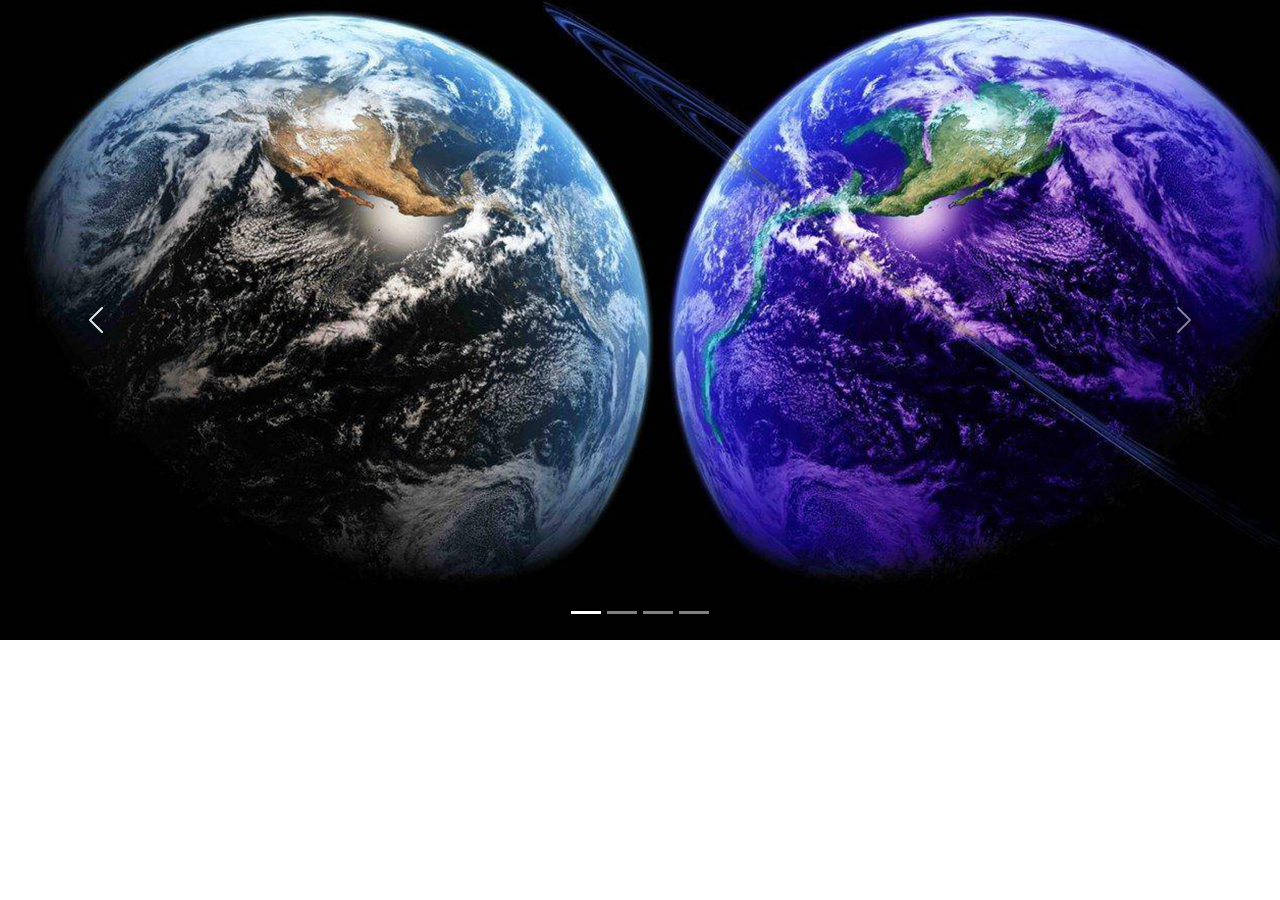
<file: index-test.html>
<!DOCTYPE html>
<html lang="en" xmlns="http://www.w3.org/1999/html">
<head>
	<meta charset="UTF-8">
	<meta name="viewport" content="width=device-width, initial-scale=1">
	<title>Mystory-我的故事 </title>
	<meta name="description" content="Mystory">
	<title>我的故事</title>

    <!-- Bootstrap & Plugins CSS -->
	<link rel="stylesheet" href="static/plugins/fontawesome-free-6.5.1-web/css/fontawesome.css">
	<link rel="stylesheet" href="static/plugins/fontawesome-free-6.5.1-web/css/brands.css">
	<link rel="stylesheet" href="static/plugins/bootstrap-5.3.3-dist/css/bootstrap.css">
</head>

<body>



	<section class="m-b-5 m-t-80_sm">

		<div id="slide1" class="carousel slide" data-bs-ride="carousel">
			<div class="carousel-indicators">
				<button data-bs-target="#slide1" data-bs-slide-to="0" class="active"></button>
				<button data-bs-target="#slide1" data-bs-slide-to="1"></button>
				<button data-bs-target="#slide1" data-bs-slide-to="2"></button>
				<button data-bs-target="#slide1" data-bs-slide-to="3"></button>
			</div>

			<div class="carousel-inner">

				<div class="carousel-item active">
					<a href="templates/关于平行世界.html"><img src="static/img/平行世界2.jpg" class="d-block w-100" style="width: 100%" alt="..."></a>
				</div>

				<div class="carousel-item">
					<a href="templates/活着.html"><img src="static/img/活着4.jpg" class="d-block w-100" style="width: 100%" alt="..."></a>
				</div>

				<div class="carousel-item">
					<a><img src="static/img/银河系2.jpg" class="d-block w-100" style="width: 100%" alt="..."></a>
					<div class="carousel-caption1">
						<h2 class="text-white">FLUX</h2>
						<p class="p-t-10 p-b-20"></p>
						<a class="button  d-block">了解详情</a>
					</div>
				</div>

				<div class="carousel-item">
					<a href="#"><img src="static/img/我不是药神3.jpg" class="d-block w-100" style="width: 100%" alt="..."></a>
					<div class="carousel-caption1 ">
						<h2 class="text-white"></h2>
						<p class="p-t-10 p-b-20"></p>
						<a href="/templates/我不是药神.html" class="button button-white d-block">背后的故事</a>
					</div>
				</div>

			</div>
			<button class="carousel-control-prev" data-bs-target="#slide1" type="button" data-bs-slide="prev">
				<span class="carousel-control-prev-icon"></span>
			</button>
			<button class="carousel-control-next" data-bs-target="#slide1" type="button" data-bs-slide="next">
				<span class="carousel-control-next-icon"></span>
			</button>

		</div>

	</section>

<script>
	<script src="https://cdn.jsdelivr.net/npm/@popperjs/core@2.11.6/dist/umd/popper.min.js"></script>
	<script src="https://cdn.jsdelivr.net/npm/bootstrap@5.3.3/dist/js/bootstrap.min.js"></script>
</script>

</body>
</html>
</file>
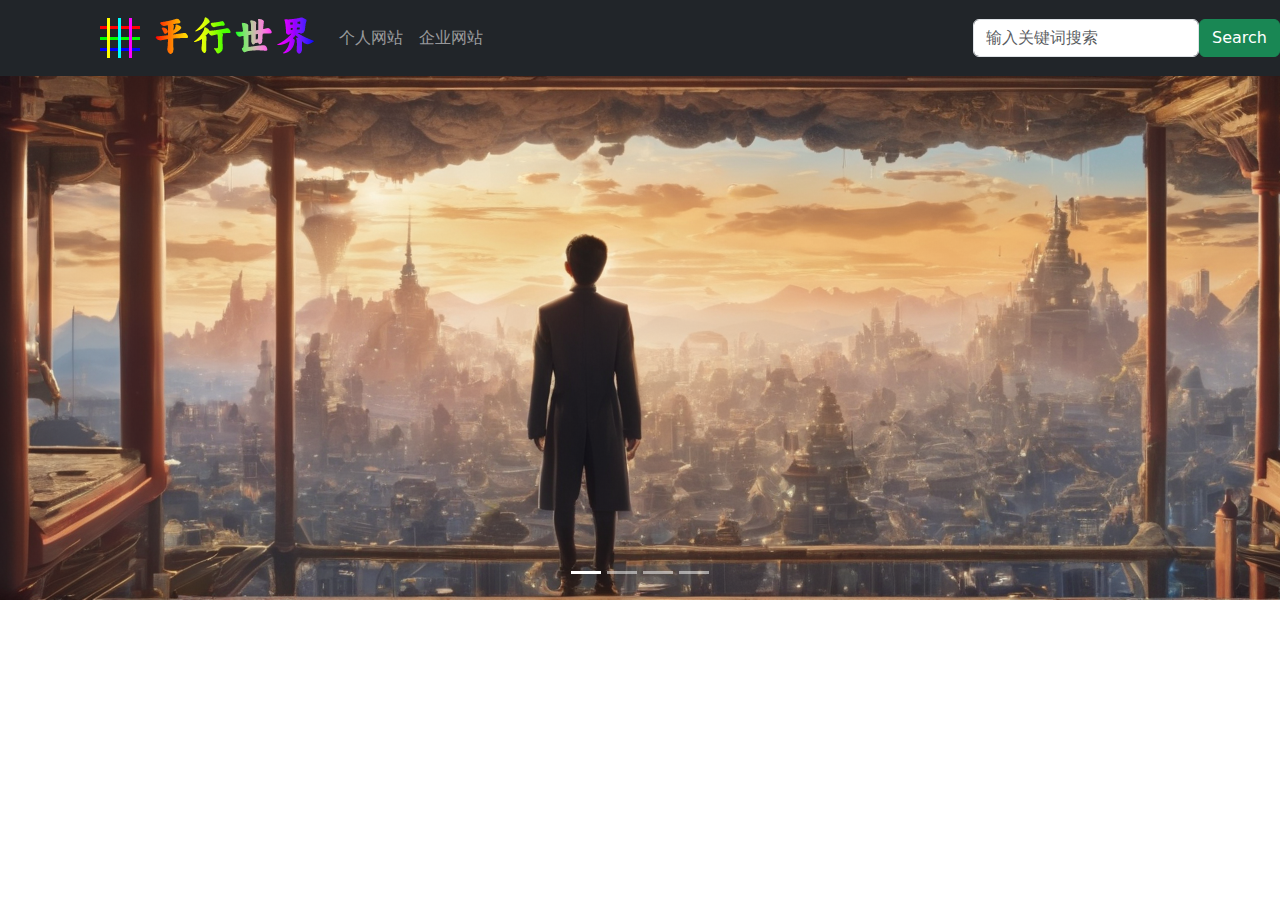
<file: myself.html>
<!DOCTYPE html>
<html lang="en">
<head>
	<meta charset="UTF-8">
	<meta name="viewport" content="width=device-width, initial-scale=1">

	<title>bootstrap实现</title>

	<style>
		.navbar {
		  position: fixed;
		  top: 0;
		  left: 0;
		  width: 100%;
		  z-index: 999; /* 设置较高的z-index值以确保导航栏在轮播图片上方 */
		.carousel {
		  position: relative;
		  margin-top: 50px; /* 根据需要调整，确保轮播图片不会与导航栏重叠 */
		}

	</style>

	<link rel="stylesheet" href="/static/plugins/bootstrap-5.3.3-dist/css/bootstrap.css">
	<link rel="stylesheet" href="/static/plugins/fontawesome-free-6.5.1-web/css/fontawesome.css">
</head>

<body>
<header class="fixed-top">
	<nav class="navbar navbar-expand-sm navbar-dark bg-dark">
		<a class="navbar-brand" href="#">
			<img src="static/img/logo-color.png" alt="logo" style="margin-left: 100px" />
		</a>
		<ul class="navbar-nav flex-grow-1">
			<li class="nav-item">
				<a class="nav-link" href="#">个人网站</a>
			</li>
			<li class="nav-item">
				<a class="nav-link" href="#">企业网站</a>
			</li>
		</ul>

		<form class="d-flex">
			<label><input class="form-control" type="text" placeholder="输入关键词搜索"/></label>
			<button class="btn btn-success" type="button">Search</button>

		</form>

	</nav>
</header>
<div class="carousel slide" id="demo" data-bs-ride="carousel">
	<div class="carousel-indicators">
		<button type="button" class="active" data-bs-target="#demo" data-bs-slide-to="0"></button>
		<button type="button" data-bs-target="#demo" data-bs-slide-to="1"></button>
		<button type="button" data-bs-target="#demo" data-bs-slide-to="2"></button>
		<button type="button" data-bs-target="#demo" data-bs-slide-to="3"></button>

	</div>
	<div class="carousel-inner">
		<div class="carousel-item active">
			<img class="d-block" src="static/img/我的世界1.png" alt=""/>
		</div>
		<div class="carousel-item">
			<img class="d-block" src="static/img/平凡的世界0.jpg" alt=""/>
		</div>
		<div class="carousel-item">
			<img class="d-block" src="static/img/我不是药神.jpg" alt=""/>
		</div>
		<div class="carousel-item">
			<img class="d-block" src="static/img/银河系2.jpg" alt=""/>
		</div>
	</div>


</div>

<script src="/static/js/jquery-3.7.1.js"></script>
<script src="/static/plugins/bootstrap-5.3.3-dist/js/bootstrap.js"></script>
<script src="/static/plugins/bootstrap-5.3.3-dist/js/bootstrap.bundle.js"></script>
<script src="/static/plugins/fontawesome-free-6.5.1-web/js/fontawesome.js"></script>
</body>
</html>
</file>
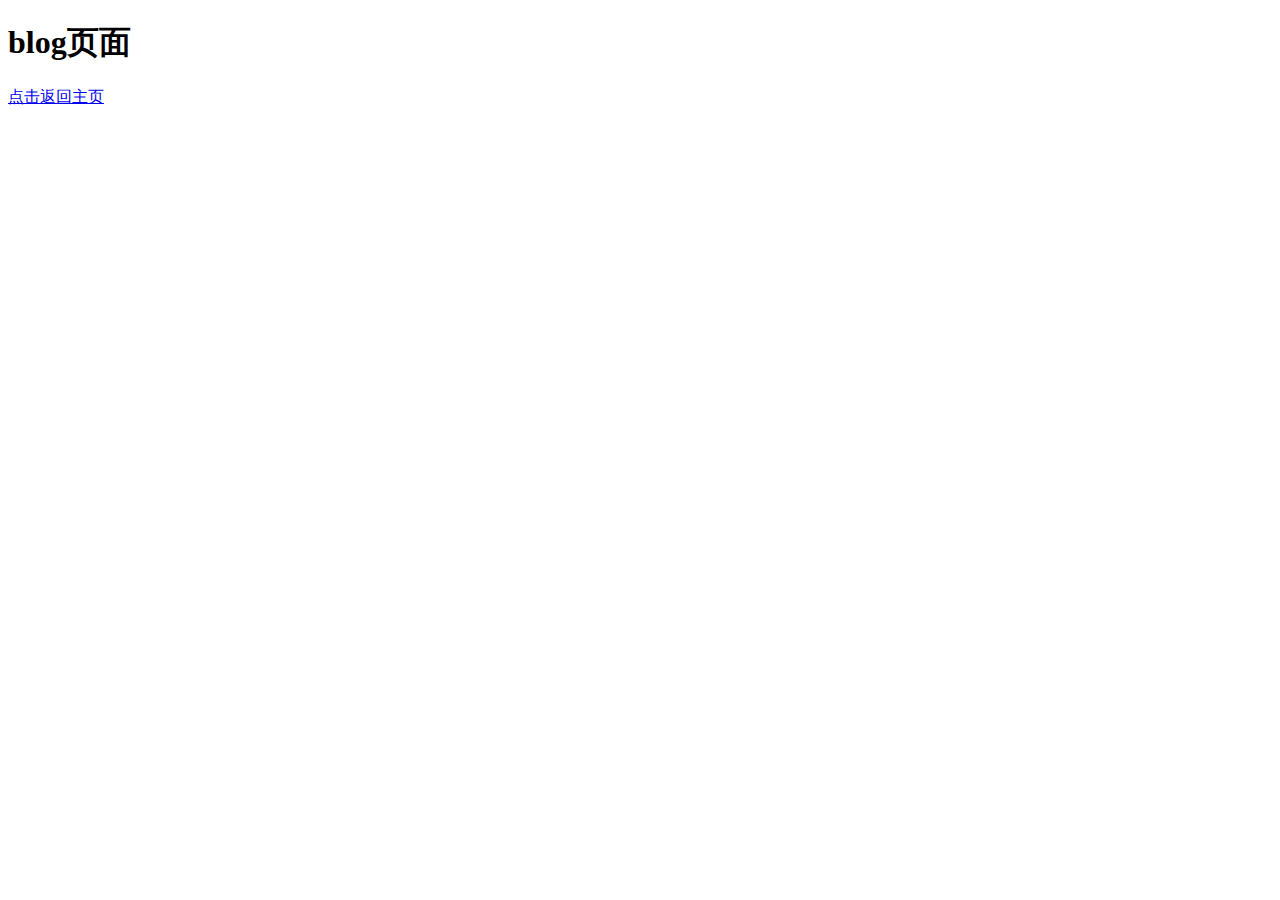
<file: templates/blog.html>
<!DOCTYPE html>
<html lang="en">
<head>
	<meta charset="UTF-8">
	<meta name="viewport" content="width=device-width, initial-scale=1">

	<title>Title</title>

	<link href="https://cdn.jsdelivr.net/npm/bootstrap@5.2.3/dist/css/bootstrap.min.css" rel="stylesheet" integrity="sha384-rbsA2VBKQhggwzxH7pPCaAqO46MgnOM80zW1RWuH61DGLwZJEdK2Kadq2F9CUG65" crossorigin="anonymous">
	<link rel="stylesheet" href="/static/plugins/fontawesome-free-6.5.1-web/css/fontawesome.css">
</head>

<body>
<h1>blog页面</h1>


<section class="m-b-5 m-t-80"><p><a href="../index.html">点击返回主页</a></p></section>

<script src="https://cdn.jsdelivr.net/npm/bootstrap@5.2.3/dist/js/bootstrap.bundle.min.js" integrity="sha384-kenU1KFdBIe4zVF0s0G1M5b4hcpxyD9F7jL+jjXkk+Q2h455rYXK/7HAuoJl+0I4" crossorigin="anonymous"></script>
<script src="/static/plugins/fontawesome-free-6.5.1-web/js/fontawesome.js"></script>
</body>
</html>
</file>
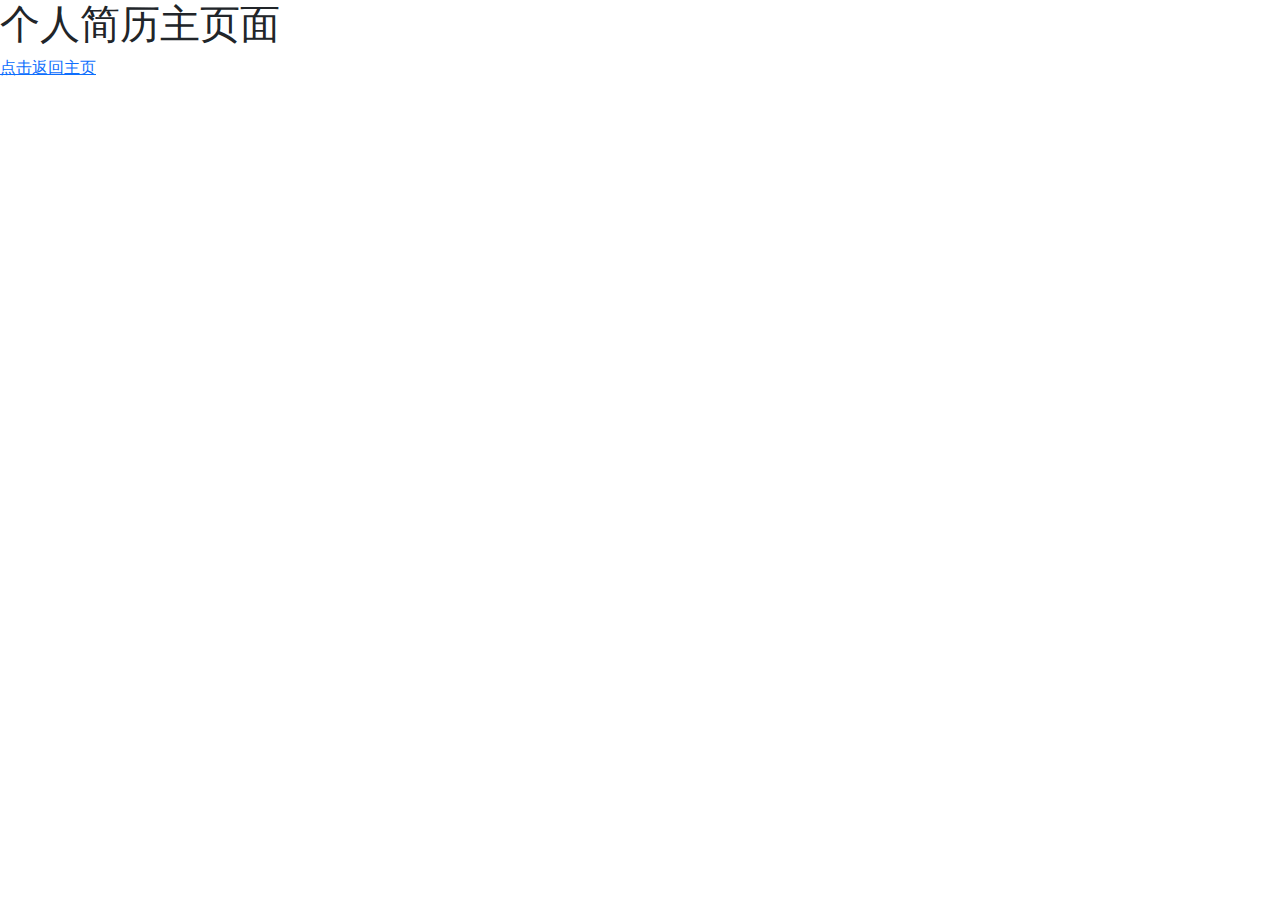
<file: templates/个人简历.html>
<!DOCTYPE html>
<html lang="en">
<head>
	<meta charset="UTF-8">
	<meta name="viewport" content="width=device-width, initial-scale=1">

	<title>个人简历</title>

	<link rel="stylesheet" href="/static/plugins/bootstrap-5.3.3-dist/css/bootstrap.css">
	<link rel="stylesheet" href="/static/plugins/fontawesome-free-6.5.1-web/css/fontawesome.css">
</head>

<body>
<h1>个人简历主页面</h1>
<p>
	<a href="../index.html">点击返回主页</a>
</p>

<script src="/static/js/jquery-3.7.1.js"></script>
<script src="/static/plugins/bootstrap-5.3.3-dist/js/bootstrap.js"></script>
<script src="/static/plugins/bootstrap-5.3.3-dist/js/bootstrap.bundle.js"></script>
<script src="/static/plugins/fontawesome-free-6.5.1-web/js/fontawesome.js"></script>
</body>
</html>
</file>
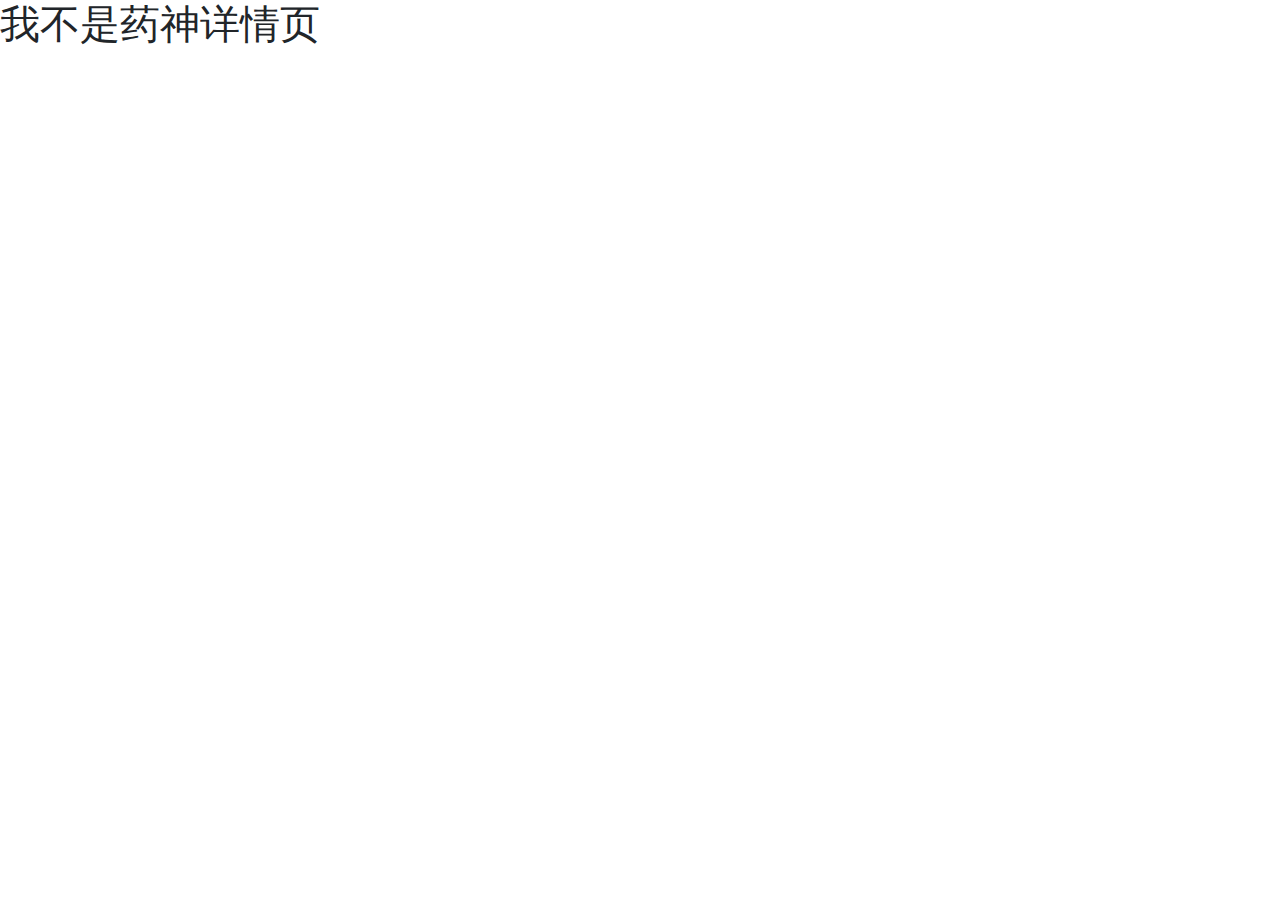
<file: templates/我不是药神.html>
<!DOCTYPE html>
<html lang="en">
<head>
	<meta charset="UTF-8">
	<meta name="viewport" content="width=device-width, initial-scale=1">

	<title>我不是药神</title>

	<link rel="stylesheet" href="/static/plugins/bootstrap-5.3.3-dist/css/bootstrap.css">
	<link rel="stylesheet" href="/static/plugins/fontawesome-free-6.5.1-web/css/fontawesome.css">
</head>

<body>
	<h1>我不是药神详情页</h1>

<script src="/static/js/jquery-3.7.1.js"></script>
<script src="/static/plugins/bootstrap-5.3.3-dist/js/bootstrap.js"></script>
<script src="/static/plugins/bootstrap-5.3.3-dist/js/bootstrap.bundle.js"></script>
<script src="/static/plugins/fontawesome-free-6.5.1-web/js/fontawesome.js"></script>
</body>
</html>
</file>
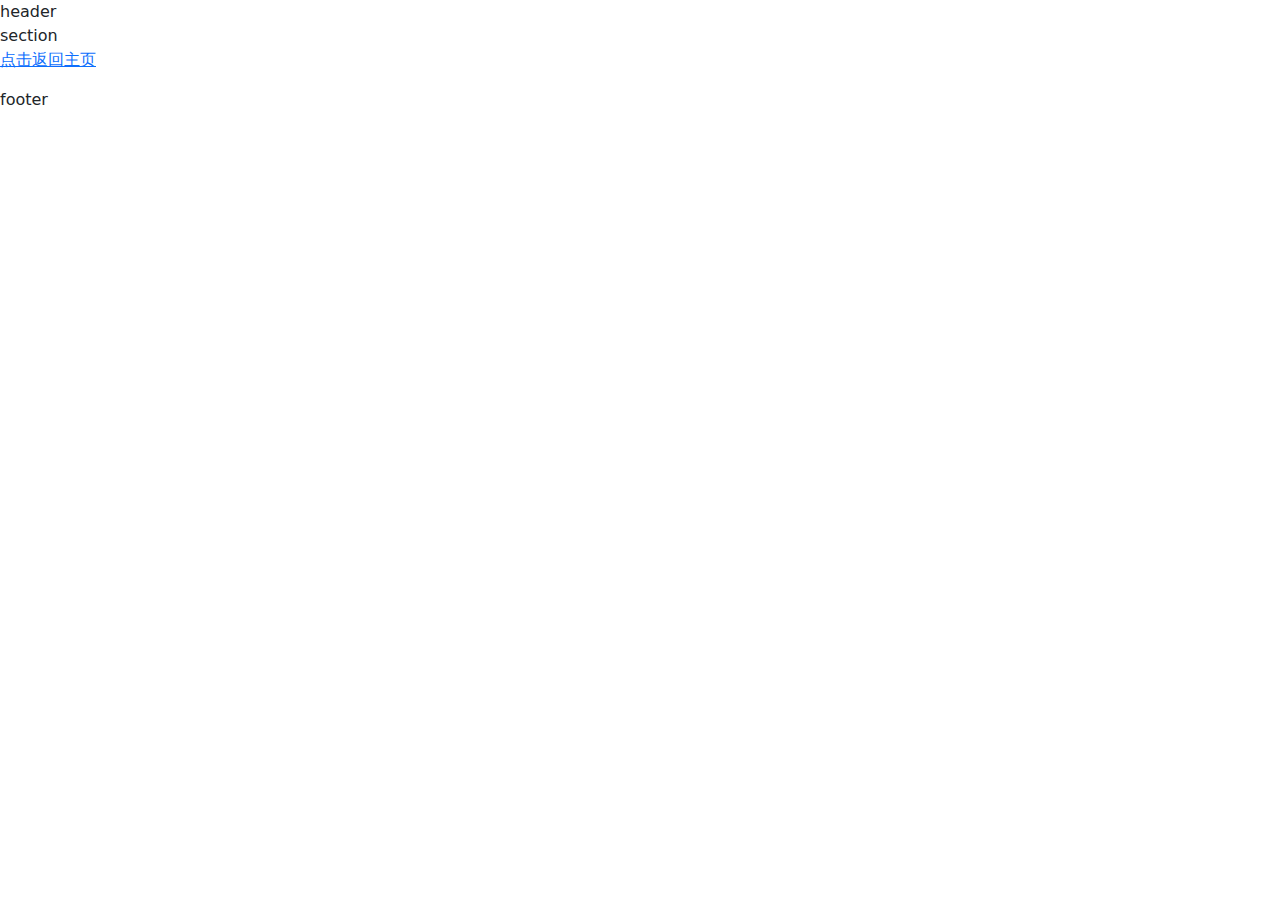
<file: templates/我的老父亲.html>
<!DOCTYPE html>
<html lang="en">
<head>
	<meta charset="UTF-8">
	<meta name="viewport" content="width=device-width, initial-scale=1">

	<title>我的父亲</title>

	<link rel="stylesheet" href="/static/plugins/bootstrap-5.3.3-dist/css/bootstrap.css">
	<link rel="stylesheet" href="/static/plugins/fontawesome-free-6.5.1-web/css/fontawesome.css">
</head>

<body>
	<header>
		header

	</header>

	<section>section
	</section>

	<section class="m-b-5 m-t-80"><p><a href="../index.html">点击返回主页</a></p></section>
	<footer>
		footer
	</footer>


<script src="/static/js/jquery-3.7.1.js"></script>
<script src="/static/plugins/bootstrap-5.3.3-dist/js/bootstrap.js"></script>
<script src="/static/plugins/bootstrap-5.3.3-dist/js/bootstrap.bundle.js"></script>
<script src="/static/plugins/fontawesome-free-6.5.1-web/js/fontawesome.js"></script>
</body>
</html>
</file>
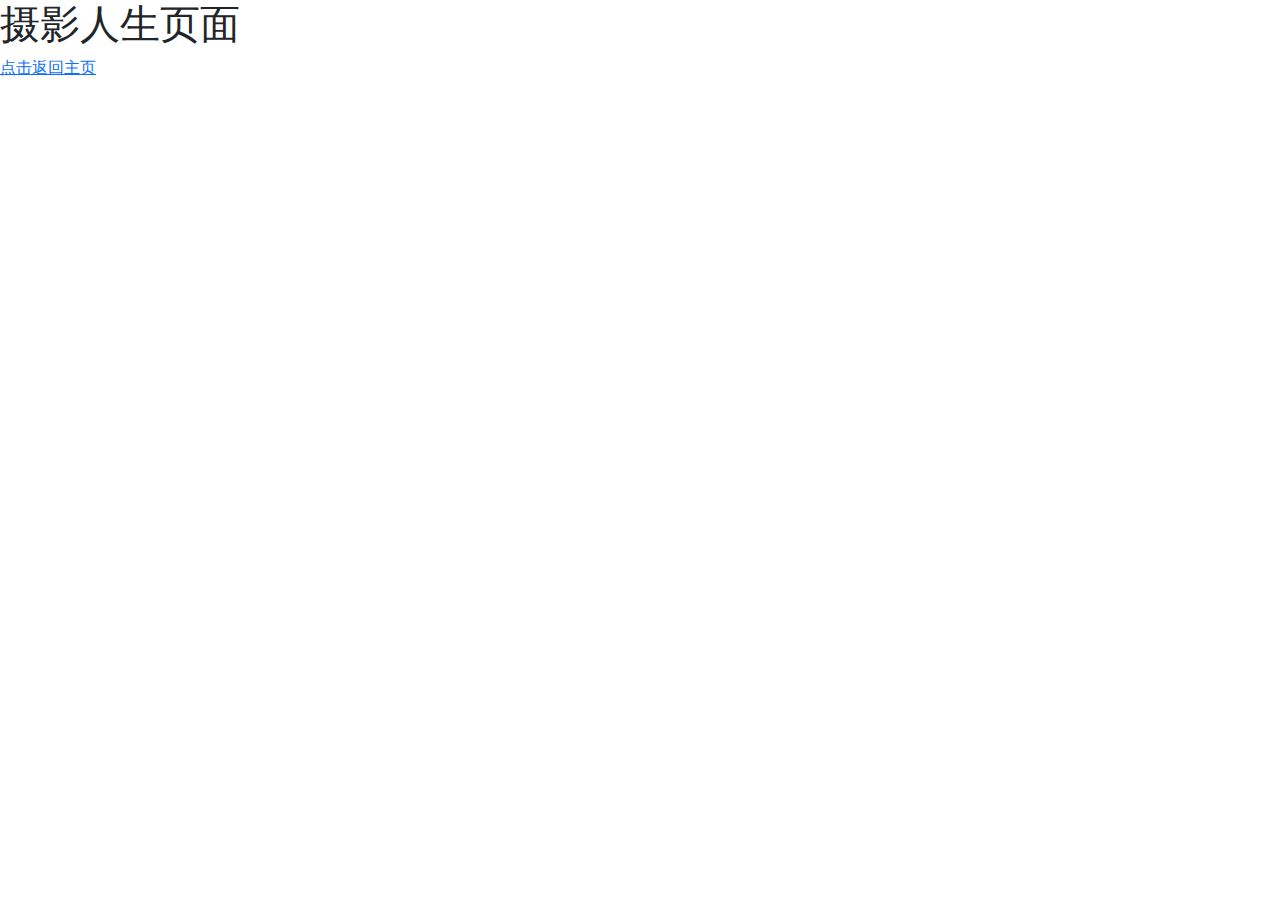
<file: templates/摄影人生.html>
<!DOCTYPE html>
<html lang="en">
<head>
	<meta charset="UTF-8">
	<meta name="viewport" content="width=device-width, initial-scale=1">

	<title>摄影人生</title>

	<link rel="stylesheet" href="/static/plugins/bootstrap-5.3.3-dist/css/bootstrap.css">
	<link rel="stylesheet" href="/static/plugins/fontawesome-free-6.5.1-web/css/fontawesome.css">
</head>

<body>
<h1>摄影人生页面</h1>
<section class="m-b-5 m-t-80"><p><a href="../index.html">点击返回主页</a></p></section>

<script src="/static/js/jquery-3.7.1.js"></script>
<script src="/static/plugins/bootstrap-5.3.3-dist/js/bootstrap.js"></script>
<script src="/static/plugins/bootstrap-5.3.3-dist/js/bootstrap.bundle.js"></script>
<script src="/static/plugins/fontawesome-free-6.5.1-web/js/fontawesome.js"></script>
</body>
</html>
</file>
<file: static/plugins/fontawesome-free-6.5.1-web/css/brands.css>
/*!
 * Font Awesome Free 6.5.1 by @fontawesome - https://fontawesome.com
 * License - https://fontawesome.com/license/free (Icons: CC BY 4.0, Fonts: SIL OFL 1.1, Code: MIT License)
 * Copyright 2023 Fonticons, Inc.
 */
:root, :host {
  --fa-style-family-brands: 'Font Awesome 6 Brands';
  --fa-font-brands: normal 400 1em/1 'Font Awesome 6 Brands'; }

@font-face {
  font-family: 'Font Awesome 6 Brands';
  font-style: normal;
  font-weight: 400;
  font-display: block;
  src: url("../webfonts/fa-brands-400.woff2") format("woff2"), url("../webfonts/fa-brands-400.ttf") format("truetype"); }

.fab,
.fa-brands {
  font-weight: 400; }

.fa-monero:before {
  content: "\f3d0"; }

.fa-hooli:before {
  content: "\f427"; }

.fa-yelp:before {
  content: "\f1e9"; }

.fa-cc-visa:before {
  content: "\f1f0"; }

.fa-lastfm:before {
  content: "\f202"; }

.fa-shopware:before {
  content: "\f5b5"; }

.fa-creative-commons-nc:before {
  content: "\f4e8"; }

.fa-aws:before {
  content: "\f375"; }

.fa-redhat:before {
  content: "\f7bc"; }

.fa-yoast:before {
  content: "\f2b1"; }

.fa-cloudflare:before {
  content: "\e07d"; }

.fa-ups:before {
  content: "\f7e0"; }

.fa-pixiv:before {
  content: "\e640"; }

.fa-wpexplorer:before {
  content: "\f2de"; }

.fa-dyalog:before {
  content: "\f399"; }

.fa-bity:before {
  content: "\f37a"; }

.fa-stackpath:before {
  content: "\f842"; }

.fa-buysellads:before {
  content: "\f20d"; }

.fa-first-order:before {
  content: "\f2b0"; }

.fa-modx:before {
  content: "\f285"; }

.fa-guilded:before {
  content: "\e07e"; }

.fa-vnv:before {
  content: "\f40b"; }

.fa-square-js:before {
  content: "\f3b9"; }

.fa-js-square:before {
  content: "\f3b9"; }

.fa-microsoft:before {
  content: "\f3ca"; }

.fa-qq:before {
  content: "\f1d6"; }

.fa-orcid:before {
  content: "\f8d2"; }

.fa-java:before {
  content: "\f4e4"; }

.fa-invision:before {
  content: "\f7b0"; }

.fa-creative-commons-pd-alt:before {
  content: "\f4ed"; }

.fa-centercode:before {
  content: "\f380"; }

.fa-glide-g:before {
  content: "\f2a6"; }

.fa-drupal:before {
  content: "\f1a9"; }

.fa-hire-a-helper:before {
  content: "\f3b0"; }

.fa-creative-commons-by:before {
  content: "\f4e7"; }

.fa-unity:before {
  content: "\e049"; }

.fa-whmcs:before {
  content: "\f40d"; }

.fa-rocketchat:before {
  content: "\f3e8"; }

.fa-vk:before {
  content: "\f189"; }

.fa-untappd:before {
  content: "\f405"; }

.fa-mailchimp:before {
  content: "\f59e"; }

.fa-css3-alt:before {
  content: "\f38b"; }

.fa-square-reddit:before {
  content: "\f1a2"; }

.fa-reddit-square:before {
  content: "\f1a2"; }

.fa-vimeo-v:before {
  content: "\f27d"; }

.fa-contao:before {
  content: "\f26d"; }

.fa-square-font-awesome:before {
  content: "\e5ad"; }

.fa-deskpro:before {
  content: "\f38f"; }

.fa-brave:before {
  content: "\e63c"; }

.fa-sistrix:before {
  content: "\f3ee"; }

.fa-square-instagram:before {
  content: "\e055"; }

.fa-instagram-square:before {
  content: "\e055"; }

.fa-battle-net:before {
  content: "\f835"; }

.fa-the-red-yeti:before {
  content: "\f69d"; }

.fa-square-hacker-news:before {
  content: "\f3af"; }

.fa-hacker-news-square:before {
  content: "\f3af"; }

.fa-edge:before {
  content: "\f282"; }

.fa-threads:before {
  content: "\e618"; }

.fa-napster:before {
  content: "\f3d2"; }

.fa-square-snapchat:before {
  content: "\f2ad"; }

.fa-snapchat-square:before {
  content: "\f2ad"; }

.fa-google-plus-g:before {
  content: "\f0d5"; }

.fa-artstation:before {
  content: "\f77a"; }

.fa-markdown:before {
  content: "\f60f"; }

.fa-sourcetree:before {
  content: "\f7d3"; }

.fa-google-plus:before {
  content: "\f2b3"; }

.fa-diaspora:before {
  content: "\f791"; }

.fa-foursquare:before {
  content: "\f180"; }

.fa-stack-overflow:before {
  content: "\f16c"; }

.fa-github-alt:before {
  content: "\f113"; }

.fa-phoenix-squadron:before {
  content: "\f511"; }

.fa-pagelines:before {
  content: "\f18c"; }

.fa-algolia:before {
  content: "\f36c"; }

.fa-red-river:before {
  content: "\f3e3"; }

.fa-creative-commons-sa:before {
  content: "\f4ef"; }

.fa-safari:before {
  content: "\f267"; }

.fa-google:before {
  content: "\f1a0"; }

.fa-square-font-awesome-stroke:before {
  content: "\f35c"; }

.fa-font-awesome-alt:before {
  content: "\f35c"; }

.fa-atlassian:before {
  content: "\f77b"; }

.fa-linkedin-in:before {
  content: "\f0e1"; }

.fa-digital-ocean:before {
  content: "\f391"; }

.fa-nimblr:before {
  content: "\f5a8"; }

.fa-chromecast:before {
  content: "\f838"; }

.fa-evernote:before {
  content: "\f839"; }

.fa-hacker-news:before {
  content: "\f1d4"; }

.fa-creative-commons-sampling:before {
  content: "\f4f0"; }

.fa-adversal:before {
  content: "\f36a"; }

.fa-creative-commons:before {
  content: "\f25e"; }

.fa-watchman-monitoring:before {
  content: "\e087"; }

.fa-fonticons:before {
  content: "\f280"; }

.fa-weixin:before {
  content: "\f1d7"; }

.fa-shirtsinbulk:before {
  content: "\f214"; }

.fa-codepen:before {
  content: "\f1cb"; }

.fa-git-alt:before {
  content: "\f841"; }

.fa-lyft:before {
  content: "\f3c3"; }

.fa-rev:before {
  content: "\f5b2"; }

.fa-windows:before {
  content: "\f17a"; }

.fa-wizards-of-the-coast:before {
  content: "\f730"; }

.fa-square-viadeo:before {
  content: "\f2aa"; }

.fa-viadeo-square:before {
  content: "\f2aa"; }

.fa-meetup:before {
  content: "\f2e0"; }

.fa-centos:before {
  content: "\f789"; }

.fa-adn:before {
  content: "\f170"; }

.fa-cloudsmith:before {
  content: "\f384"; }

.fa-opensuse:before {
  content: "\e62b"; }

.fa-pied-piper-alt:before {
  content: "\f1a8"; }

.fa-square-dribbble:before {
  content: "\f397"; }

.fa-dribbble-square:before {
  content: "\f397"; }

.fa-codiepie:before {
  content: "\f284"; }

.fa-node:before {
  content: "\f419"; }

.fa-mix:before {
  content: "\f3cb"; }

.fa-steam:before {
  content: "\f1b6"; }

.fa-cc-apple-pay:before {
  content: "\f416"; }

.fa-scribd:before {
  content: "\f28a"; }

.fa-debian:before {
  content: "\e60b"; }

.fa-openid:before {
  content: "\f19b"; }

.fa-instalod:before {
  content: "\e081"; }

.fa-expeditedssl:before {
  content: "\f23e"; }

.fa-sellcast:before {
  content: "\f2da"; }

.fa-square-twitter:before {
  content: "\f081"; }

.fa-twitter-square:before {
  content: "\f081"; }

.fa-r-project:before {
  content: "\f4f7"; }

.fa-delicious:before {
  content: "\f1a5"; }

.fa-freebsd:before {
  content: "\f3a4"; }

.fa-vuejs:before {
  content: "\f41f"; }

.fa-accusoft:before {
  content: "\f369"; }

.fa-ioxhost:before {
  content: "\f208"; }

.fa-fonticons-fi:before {
  content: "\f3a2"; }

.fa-app-store:before {
  content: "\f36f"; }

.fa-cc-mastercard:before {
  content: "\f1f1"; }

.fa-itunes-note:before {
  content: "\f3b5"; }

.fa-golang:before {
  content: "\e40f"; }

.fa-kickstarter:before {
  content: "\f3bb"; }

.fa-grav:before {
  content: "\f2d6"; }

.fa-weibo:before {
  content: "\f18a"; }

.fa-uncharted:before {
  content: "\e084"; }

.fa-firstdraft:before {
  content: "\f3a1"; }

.fa-square-youtube:before {
  content: "\f431"; }

.fa-youtube-square:before {
  content: "\f431"; }

.fa-wikipedia-w:before {
  content: "\f266"; }

.fa-wpressr:before {
  content: "\f3e4"; }

.fa-rendact:before {
  content: "\f3e4"; }

.fa-angellist:before {
  content: "\f209"; }

.fa-galactic-republic:before {
  content: "\f50c"; }

.fa-nfc-directional:before {
  content: "\e530"; }

.fa-skype:before {
  content: "\f17e"; }

.fa-joget:before {
  content: "\f3b7"; }

.fa-fedora:before {
  content: "\f798"; }

.fa-stripe-s:before {
  content: "\f42a"; }

.fa-meta:before {
  content: "\e49b"; }

.fa-laravel:before {
  content: "\f3bd"; }

.fa-hotjar:before {
  content: "\f3b1"; }

.fa-bluetooth-b:before {
  content: "\f294"; }

.fa-square-letterboxd:before {
  content: "\e62e"; }

.fa-sticker-mule:before {
  content: "\f3f7"; }

.fa-creative-commons-zero:before {
  content: "\f4f3"; }

.fa-hips:before {
  content: "\f452"; }

.fa-behance:before {
  content: "\f1b4"; }

.fa-reddit:before {
  content: "\f1a1"; }

.fa-discord:before {
  content: "\f392"; }

.fa-chrome:before {
  content: "\f268"; }

.fa-app-store-ios:before {
  content: "\f370"; }

.fa-cc-discover:before {
  content: "\f1f2"; }

.fa-wpbeginner:before {
  content: "\f297"; }

.fa-confluence:before {
  content: "\f78d"; }

.fa-shoelace:before {
  content: "\e60c"; }

.fa-mdb:before {
  content: "\f8ca"; }

.fa-dochub:before {
  content: "\f394"; }

.fa-accessible-icon:before {
  content: "\f368"; }

.fa-ebay:before {
  content: "\f4f4"; }

.fa-amazon:before {
  content: "\f270"; }

.fa-unsplash:before {
  content: "\e07c"; }

.fa-yarn:before {
  content: "\f7e3"; }

.fa-square-steam:before {
  content: "\f1b7"; }

.fa-steam-square:before {
  content: "\f1b7"; }

.fa-500px:before {
  content: "\f26e"; }

.fa-square-vimeo:before {
  content: "\f194"; }

.fa-vimeo-square:before {
  content: "\f194"; }

.fa-asymmetrik:before {
  content: "\f372"; }

.fa-font-awesome:before {
  content: "\f2b4"; }

.fa-font-awesome-flag:before {
  content: "\f2b4"; }

.fa-font-awesome-logo-full:before {
  content: "\f2b4"; }

.fa-gratipay:before {
  content: "\f184"; }

.fa-apple:before {
  content: "\f179"; }

.fa-hive:before {
  content: "\e07f"; }

.fa-gitkraken:before {
  content: "\f3a6"; }

.fa-keybase:before {
  content: "\f4f5"; }

.fa-apple-pay:before {
  content: "\f415"; }

.fa-padlet:before {
  content: "\e4a0"; }

.fa-amazon-pay:before {
  content: "\f42c"; }

.fa-square-github:before {
  content: "\f092"; }

.fa-github-square:before {
  content: "\f092"; }

.fa-stumbleupon:before {
  content: "\f1a4"; }

.fa-fedex:before {
  content: "\f797"; }

.fa-phoenix-framework:before {
  content: "\f3dc"; }

.fa-shopify:before {
  content: "\e057"; }

.fa-neos:before {
  content: "\f612"; }

.fa-square-threads:before {
  content: "\e619"; }

.fa-hackerrank:before {
  content: "\f5f7"; }

.fa-researchgate:before {
  content: "\f4f8"; }

.fa-swift:before {
  content: "\f8e1"; }

.fa-angular:before {
  content: "\f420"; }

.fa-speakap:before {
  content: "\f3f3"; }

.fa-angrycreative:before {
  content: "\f36e"; }

.fa-y-combinator:before {
  content: "\f23b"; }

.fa-empire:before {
  content: "\f1d1"; }

.fa-envira:before {
  content: "\f299"; }

.fa-google-scholar:before {
  content: "\e63b"; }

.fa-square-gitlab:before {
  content: "\e5ae"; }

.fa-gitlab-square:before {
  content: "\e5ae"; }

.fa-studiovinari:before {
  content: "\f3f8"; }

.fa-pied-piper:before {
  content: "\f2ae"; }

.fa-wordpress:before {
  content: "\f19a"; }

.fa-product-hunt:before {
  content: "\f288"; }

.fa-firefox:before {
  content: "\f269"; }

.fa-linode:before {
  content: "\f2b8"; }

.fa-goodreads:before {
  content: "\f3a8"; }

.fa-square-odnoklassniki:before {
  content: "\f264"; }

.fa-odnoklassniki-square:before {
  content: "\f264"; }

.fa-jsfiddle:before {
  content: "\f1cc"; }

.fa-sith:before {
  content: "\f512"; }

.fa-themeisle:before {
  content: "\f2b2"; }

.fa-page4:before {
  content: "\f3d7"; }

.fa-hashnode:before {
  content: "\e499"; }

.fa-react:before {
  content: "\f41b"; }

.fa-cc-paypal:before {
  content: "\f1f4"; }

.fa-squarespace:before {
  content: "\f5be"; }

.fa-cc-stripe:before {
  content: "\f1f5"; }

.fa-creative-commons-share:before {
  content: "\f4f2"; }

.fa-bitcoin:before {
  content: "\f379"; }

.fa-keycdn:before {
  content: "\f3ba"; }

.fa-opera:before {
  content: "\f26a"; }

.fa-itch-io:before {
  content: "\f83a"; }

.fa-umbraco:before {
  content: "\f8e8"; }

.fa-galactic-senate:before {
  content: "\f50d"; }

.fa-ubuntu:before {
  content: "\f7df"; }

.fa-draft2digital:before {
  content: "\f396"; }

.fa-stripe:before {
  content: "\f429"; }

.fa-houzz:before {
  content: "\f27c"; }

.fa-gg:before {
  content: "\f260"; }

.fa-dhl:before {
  content: "\f790"; }

.fa-square-pinterest:before {
  content: "\f0d3"; }

.fa-pinterest-square:before {
  content: "\f0d3"; }

.fa-xing:before {
  content: "\f168"; }

.fa-blackberry:before {
  content: "\f37b"; }

.fa-creative-commons-pd:before {
  content: "\f4ec"; }

.fa-playstation:before {
  content: "\f3df"; }

.fa-quinscape:before {
  content: "\f459"; }

.fa-less:before {
  content: "\f41d"; }

.fa-blogger-b:before {
  content: "\f37d"; }

.fa-opencart:before {
  content: "\f23d"; }

.fa-vine:before {
  content: "\f1ca"; }

.fa-signal-messenger:before {
  content: "\e663"; }

.fa-paypal:before {
  content: "\f1ed"; }

.fa-gitlab:before {
  content: "\f296"; }

.fa-typo3:before {
  content: "\f42b"; }

.fa-reddit-alien:before {
  content: "\f281"; }

.fa-yahoo:before {
  content: "\f19e"; }

.fa-dailymotion:before {
  content: "\e052"; }

.fa-affiliatetheme:before {
  content: "\f36b"; }

.fa-pied-piper-pp:before {
  content: "\f1a7"; }

.fa-bootstrap:before {
  content: "\f836"; }

.fa-odnoklassniki:before {
  content: "\f263"; }

.fa-nfc-symbol:before {
  content: "\e531"; }

.fa-mintbit:before {
  content: "\e62f"; }

.fa-ethereum:before {
  content: "\f42e"; }

.fa-speaker-deck:before {
  content: "\f83c"; }

.fa-creative-commons-nc-eu:before {
  content: "\f4e9"; }

.fa-patreon:before {
  content: "\f3d9"; }

.fa-avianex:before {
  content: "\f374"; }

.fa-ello:before {
  content: "\f5f1"; }

.fa-gofore:before {
  content: "\f3a7"; }

.fa-bimobject:before {
  content: "\f378"; }

.fa-brave-reverse:before {
  content: "\e63d"; }

.fa-facebook-f:before {
  content: "\f39e"; }

.fa-square-google-plus:before {
  content: "\f0d4"; }

.fa-google-plus-square:before {
  content: "\f0d4"; }

.fa-mandalorian:before {
  content: "\f50f"; }

.fa-first-order-alt:before {
  content: "\f50a"; }

.fa-osi:before {
  content: "\f41a"; }

.fa-google-wallet:before {
  content: "\f1ee"; }

.fa-d-and-d-beyond:before {
  content: "\f6ca"; }

.fa-periscope:before {
  content: "\f3da"; }

.fa-fulcrum:before {
  content: "\f50b"; }

.fa-cloudscale:before {
  content: "\f383"; }

.fa-forumbee:before {
  content: "\f211"; }

.fa-mizuni:before {
  content: "\f3cc"; }

.fa-schlix:before {
  content: "\f3ea"; }

.fa-square-xing:before {
  content: "\f169"; }

.fa-xing-square:before {
  content: "\f169"; }

.fa-bandcamp:before {
  content: "\f2d5"; }

.fa-wpforms:before {
  content: "\f298"; }

.fa-cloudversify:before {
  content: "\f385"; }

.fa-usps:before {
  content: "\f7e1"; }

.fa-megaport:before {
  content: "\f5a3"; }

.fa-magento:before {
  content: "\f3c4"; }

.fa-spotify:before {
  content: "\f1bc"; }

.fa-optin-monster:before {
  content: "\f23c"; }

.fa-fly:before {
  content: "\f417"; }

.fa-aviato:before {
  content: "\f421"; }

.fa-itunes:before {
  content: "\f3b4"; }

.fa-cuttlefish:before {
  content: "\f38c"; }

.fa-blogger:before {
  content: "\f37c"; }

.fa-flickr:before {
  content: "\f16e"; }

.fa-viber:before {
  content: "\f409"; }

.fa-soundcloud:before {
  content: "\f1be"; }

.fa-digg:before {
  content: "\f1a6"; }

.fa-tencent-weibo:before {
  content: "\f1d5"; }

.fa-letterboxd:before {
  content: "\e62d"; }

.fa-symfony:before {
  content: "\f83d"; }

.fa-maxcdn:before {
  content: "\f136"; }

.fa-etsy:before {
  content: "\f2d7"; }

.fa-facebook-messenger:before {
  content: "\f39f"; }

.fa-audible:before {
  content: "\f373"; }

.fa-think-peaks:before {
  content: "\f731"; }

.fa-bilibili:before {
  content: "\e3d9"; }

.fa-erlang:before {
  content: "\f39d"; }

.fa-x-twitter:before {
  content: "\e61b"; }

.fa-cotton-bureau:before {
  content: "\f89e"; }

.fa-dashcube:before {
  content: "\f210"; }

.fa-42-group:before {
  content: "\e080"; }

.fa-innosoft:before {
  content: "\e080"; }

.fa-stack-exchange:before {
  content: "\f18d"; }

.fa-elementor:before {
  content: "\f430"; }

.fa-square-pied-piper:before {
  content: "\e01e"; }

.fa-pied-piper-square:before {
  content: "\e01e"; }

.fa-creative-commons-nd:before {
  content: "\f4eb"; }

.fa-palfed:before {
  content: "\f3d8"; }

.fa-superpowers:before {
  content: "\f2dd"; }

.fa-resolving:before {
  content: "\f3e7"; }

.fa-xbox:before {
  content: "\f412"; }

.fa-searchengin:before {
  content: "\f3eb"; }

.fa-tiktok:before {
  content: "\e07b"; }

.fa-square-facebook:before {
  content: "\f082"; }

.fa-facebook-square:before {
  content: "\f082"; }

.fa-renren:before {
  content: "\f18b"; }

.fa-linux:before {
  content: "\f17c"; }

.fa-glide:before {
  content: "\f2a5"; }

.fa-linkedin:before {
  content: "\f08c"; }

.fa-hubspot:before {
  content: "\f3b2"; }

.fa-deploydog:before {
  content: "\f38e"; }

.fa-twitch:before {
  content: "\f1e8"; }

.fa-ravelry:before {
  content: "\f2d9"; }

.fa-mixer:before {
  content: "\e056"; }

.fa-square-lastfm:before {
  content: "\f203"; }

.fa-lastfm-square:before {
  content: "\f203"; }

.fa-vimeo:before {
  content: "\f40a"; }

.fa-mendeley:before {
  content: "\f7b3"; }

.fa-uniregistry:before {
  content: "\f404"; }

.fa-figma:before {
  content: "\f799"; }

.fa-creative-commons-remix:before {
  content: "\f4ee"; }

.fa-cc-amazon-pay:before {
  content: "\f42d"; }

.fa-dropbox:before {
  content: "\f16b"; }

.fa-instagram:before {
  content: "\f16d"; }

.fa-cmplid:before {
  content: "\e360"; }

.fa-upwork:before {
  content: "\e641"; }

.fa-facebook:before {
  content: "\f09a"; }

.fa-gripfire:before {
  content: "\f3ac"; }

.fa-jedi-order:before {
  content: "\f50e"; }

.fa-uikit:before {
  content: "\f403"; }

.fa-fort-awesome-alt:before {
  content: "\f3a3"; }

.fa-phabricator:before {
  content: "\f3db"; }

.fa-ussunnah:before {
  content: "\f407"; }

.fa-earlybirds:before {
  content: "\f39a"; }

.fa-trade-federation:before {
  content: "\f513"; }

.fa-autoprefixer:before {
  content: "\f41c"; }

.fa-whatsapp:before {
  content: "\f232"; }

.fa-slideshare:before {
  content: "\f1e7"; }

.fa-google-play:before {
  content: "\f3ab"; }

.fa-viadeo:before {
  content: "\f2a9"; }

.fa-line:before {
  content: "\f3c0"; }

.fa-google-drive:before {
  content: "\f3aa"; }

.fa-servicestack:before {
  content: "\f3ec"; }

.fa-simplybuilt:before {
  content: "\f215"; }

.fa-bitbucket:before {
  content: "\f171"; }

.fa-imdb:before {
  content: "\f2d8"; }

.fa-deezer:before {
  content: "\e077"; }

.fa-raspberry-pi:before {
  content: "\f7bb"; }

.fa-jira:before {
  content: "\f7b1"; }

.fa-docker:before {
  content: "\f395"; }

.fa-screenpal:before {
  content: "\e570"; }

.fa-bluetooth:before {
  content: "\f293"; }

.fa-gitter:before {
  content: "\f426"; }

.fa-d-and-d:before {
  content: "\f38d"; }

.fa-microblog:before {
  content: "\e01a"; }

.fa-cc-diners-club:before {
  content: "\f24c"; }

.fa-gg-circle:before {
  content: "\f261"; }

.fa-pied-piper-hat:before {
  content: "\f4e5"; }

.fa-kickstarter-k:before {
  content: "\f3bc"; }

.fa-yandex:before {
  content: "\f413"; }

.fa-readme:before {
  content: "\f4d5"; }

.fa-html5:before {
  content: "\f13b"; }

.fa-sellsy:before {
  content: "\f213"; }

.fa-sass:before {
  content: "\f41e"; }

.fa-wirsindhandwerk:before {
  content: "\e2d0"; }

.fa-wsh:before {
  content: "\e2d0"; }

.fa-buromobelexperte:before {
  content: "\f37f"; }

.fa-salesforce:before {
  content: "\f83b"; }

.fa-octopus-deploy:before {
  content: "\e082"; }

.fa-medapps:before {
  content: "\f3c6"; }

.fa-ns8:before {
  content: "\f3d5"; }

.fa-pinterest-p:before {
  content: "\f231"; }

.fa-apper:before {
  content: "\f371"; }

.fa-fort-awesome:before {
  content: "\f286"; }

.fa-waze:before {
  content: "\f83f"; }

.fa-cc-jcb:before {
  content: "\f24b"; }

.fa-snapchat:before {
  content: "\f2ab"; }

.fa-snapchat-ghost:before {
  content: "\f2ab"; }

.fa-fantasy-flight-games:before {
  content: "\f6dc"; }

.fa-rust:before {
  content: "\e07a"; }

.fa-wix:before {
  content: "\f5cf"; }

.fa-square-behance:before {
  content: "\f1b5"; }

.fa-behance-square:before {
  content: "\f1b5"; }

.fa-supple:before {
  content: "\f3f9"; }

.fa-webflow:before {
  content: "\e65c"; }

.fa-rebel:before {
  content: "\f1d0"; }

.fa-css3:before {
  content: "\f13c"; }

.fa-staylinked:before {
  content: "\f3f5"; }

.fa-kaggle:before {
  content: "\f5fa"; }

.fa-space-awesome:before {
  content: "\e5ac"; }

.fa-deviantart:before {
  content: "\f1bd"; }

.fa-cpanel:before {
  content: "\f388"; }

.fa-goodreads-g:before {
  content: "\f3a9"; }

.fa-square-git:before {
  content: "\f1d2"; }

.fa-git-square:before {
  content: "\f1d2"; }

.fa-square-tumblr:before {
  content: "\f174"; }

.fa-tumblr-square:before {
  content: "\f174"; }

.fa-trello:before {
  content: "\f181"; }

.fa-creative-commons-nc-jp:before {
  content: "\f4ea"; }

.fa-get-pocket:before {
  content: "\f265"; }

.fa-perbyte:before {
  content: "\e083"; }

.fa-grunt:before {
  content: "\f3ad"; }

.fa-weebly:before {
  content: "\f5cc"; }

.fa-connectdevelop:before {
  content: "\f20e"; }

.fa-leanpub:before {
  content: "\f212"; }

.fa-black-tie:before {
  content: "\f27e"; }

.fa-themeco:before {
  content: "\f5c6"; }

.fa-python:before {
  content: "\f3e2"; }

.fa-android:before {
  content: "\f17b"; }

.fa-bots:before {
  content: "\e340"; }

.fa-free-code-camp:before {
  content: "\f2c5"; }

.fa-hornbill:before {
  content: "\f592"; }

.fa-js:before {
  content: "\f3b8"; }

.fa-ideal:before {
  content: "\e013"; }

.fa-git:before {
  content: "\f1d3"; }

.fa-dev:before {
  content: "\f6cc"; }

.fa-sketch:before {
  content: "\f7c6"; }

.fa-yandex-international:before {
  content: "\f414"; }

.fa-cc-amex:before {
  content: "\f1f3"; }

.fa-uber:before {
  content: "\f402"; }

.fa-github:before {
  content: "\f09b"; }

.fa-php:before {
  content: "\f457"; }

.fa-alipay:before {
  content: "\f642"; }

.fa-youtube:before {
  content: "\f167"; }

.fa-skyatlas:before {
  content: "\f216"; }

.fa-firefox-browser:before {
  content: "\e007"; }

.fa-replyd:before {
  content: "\f3e6"; }

.fa-suse:before {
  content: "\f7d6"; }

.fa-jenkins:before {
  content: "\f3b6"; }

.fa-twitter:before {
  content: "\f099"; }

.fa-rockrms:before {
  content: "\f3e9"; }

.fa-pinterest:before {
  content: "\f0d2"; }

.fa-buffer:before {
  content: "\f837"; }

.fa-npm:before {
  content: "\f3d4"; }

.fa-yammer:before {
  content: "\f840"; }

.fa-btc:before {
  content: "\f15a"; }

.fa-dribbble:before {
  content: "\f17d"; }

.fa-stumbleupon-circle:before {
  content: "\f1a3"; }

.fa-internet-explorer:before {
  content: "\f26b"; }

.fa-stubber:before {
  content: "\e5c7"; }

.fa-telegram:before {
  content: "\f2c6"; }

.fa-telegram-plane:before {
  content: "\f2c6"; }

.fa-old-republic:before {
  content: "\f510"; }

.fa-odysee:before {
  content: "\e5c6"; }

.fa-square-whatsapp:before {
  content: "\f40c"; }

.fa-whatsapp-square:before {
  content: "\f40c"; }

.fa-node-js:before {
  content: "\f3d3"; }

.fa-edge-legacy:before {
  content: "\e078"; }

.fa-slack:before {
  content: "\f198"; }

.fa-slack-hash:before {
  content: "\f198"; }

.fa-medrt:before {
  content: "\f3c8"; }

.fa-usb:before {
  content: "\f287"; }

.fa-tumblr:before {
  content: "\f173"; }

.fa-vaadin:before {
  content: "\f408"; }

.fa-quora:before {
  content: "\f2c4"; }

.fa-square-x-twitter:before {
  content: "\e61a"; }

.fa-reacteurope:before {
  content: "\f75d"; }

.fa-medium:before {
  content: "\f23a"; }

.fa-medium-m:before {
  content: "\f23a"; }

.fa-amilia:before {
  content: "\f36d"; }

.fa-mixcloud:before {
  content: "\f289"; }

.fa-flipboard:before {
  content: "\f44d"; }

.fa-viacoin:before {
  content: "\f237"; }

.fa-critical-role:before {
  content: "\f6c9"; }

.fa-sitrox:before {
  content: "\e44a"; }

.fa-discourse:before {
  content: "\f393"; }

.fa-joomla:before {
  content: "\f1aa"; }

.fa-mastodon:before {
  content: "\f4f6"; }

.fa-airbnb:before {
  content: "\f834"; }

.fa-wolf-pack-battalion:before {
  content: "\f514"; }

.fa-buy-n-large:before {
  content: "\f8a6"; }

.fa-gulp:before {
  content: "\f3ae"; }

.fa-creative-commons-sampling-plus:before {
  content: "\f4f1"; }

.fa-strava:before {
  content: "\f428"; }

.fa-ember:before {
  content: "\f423"; }

.fa-canadian-maple-leaf:before {
  content: "\f785"; }

.fa-teamspeak:before {
  content: "\f4f9"; }

.fa-pushed:before {
  content: "\f3e1"; }

.fa-wordpress-simple:before {
  content: "\f411"; }

.fa-nutritionix:before {
  content: "\f3d6"; }

.fa-wodu:before {
  content: "\e088"; }

.fa-google-pay:before {
  content: "\e079"; }

.fa-intercom:before {
  content: "\f7af"; }

.fa-zhihu:before {
  content: "\f63f"; }

.fa-korvue:before {
  content: "\f42f"; }

.fa-pix:before {
  content: "\e43a"; }

.fa-steam-symbol:before {
  content: "\f3f6"; }
</file>
